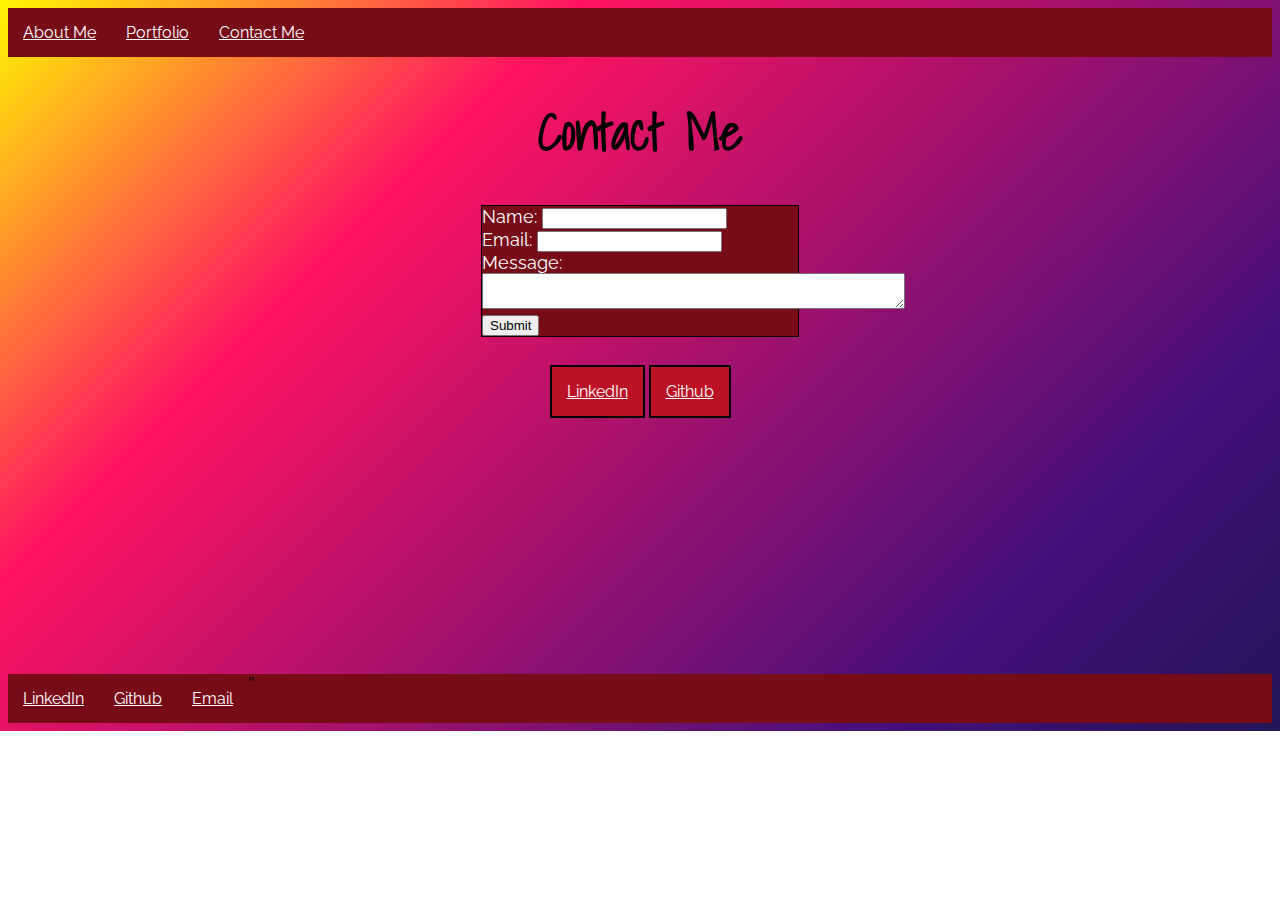
<file: contact.html>
<!DOCTYPE html>
<html>

<head>
    <title>Wendy Grapentine | About</title>
    <link href="style.css" type="text/css" rel="stylesheet">
    <link href="https://fonts.googleapis.com/css?family=Raleway:500|Shadows+Into+Light" rel="stylesheet">
</head>

<body>
    <header>
        <nav>
            <a href="index.html">About Me</a>
            <a href="portfolio.html">Portfolio</a>
            <a href="contact.html">Contact Me</a>
        </nav>
    </header>

    <h1>Contact Me</h1>

    <form action="https://formspree.io/wendygrapentine@gmail.com" method="POST">
        <div>
            <label for="name">Name:</label>
            <input type="text" name="name">
        </div>
        <div>
            <label for="email">Email:</label>
            <input type="email" name="_replyto">
        </div>
        <div>
            <label for="message">Message:</label>
            <textarea row="500" cols="50"></textarea>
        </div>
        <div>
            <input type="submit" value="Submit">
        </div>
    </form>

    <table>
        <tr>
            <td><a href="https://www.linkedin.com/in/wendy-grapentine/">LinkedIn</a></td>
            <td><a href="https://github.com/Trillian-42">Github</a>
        </tr>
    </table>

    <footer class="footerClass">
    <a href="https://www.linkedin.com/in/wendy-grapentine/">LinkedIn</a>
    <a href="https://github.com/Trillian-42">Github</a>
    <a href="mailto:wendygrapentine@gmail.com">Email</a>
"
    </footer>
   

</body>

</html>
</file>
<file: style.css>
body {
  /*background-image: -webkit-linear-gradient(#FFD194, #BC1324);
  background-repeat: no-repeat;
  background-size: cover; */
  /*background-color: #D2656F;*/
  background-image: linear-gradient(-225deg, #FFF800 0%, #FF1361 29%, #44107A 80%, #231557 100%);
  background-repeat: no-repeat;
  height: 100%;
}

 header {
   /* background-color: #BC1324;*/
   background-color: #770C17;
   margin: 0;
   padding: 0;
   overflow: hidden;
 }

a {
  float: left;
  display: block;
  text-align: center;
  padding: 15px 15px;
  color: white;
  font-family: 'Raleway', sans-serif;
}

a:hover {
  background-color: white;
  color: black;
}

h1 {
  text-align: center;
  font-family: 'Shadows Into Light', sans-serif;
  font-size: 50px;
}

img {
  border-radius: 100%;
  display: block;
  width: 300px;
  height: 300px;
  margin: 0px auto;
}

p {
  width: 950px;
  text-align: center;
  margin: 0 auto;
  padding-top: 10px;
  padding-bottom: 10px;
  font-family: 'Raleway', sans-serif;
  font-size: 18px;
}

footer {
  background-color: #770C17;
  margin-top: 0;
  padding: 0;
  overflow: hidden;
}

ol, ul, li {
  font-family: 'Raleway'; sans-serif;
  font-size: 20px;
  margin-left: 30px;
  padding: 10px;
}

.footerClass {
  margin-top: 20%;
}

form {
  border: 1px solid black;
  width: 25%;
  margin-left: auto;
  margin-right: auto;
  background-color: #770C17;
  color: white;
  font-family: 'Raleway', sans-serif;
  font-size: 18px;
}
  
table {
  padding-top: 25px;
  margin: 0 auto;
}

table a {
  border: 2px solid black;
  background-color: #BC1324;
}
</file>
